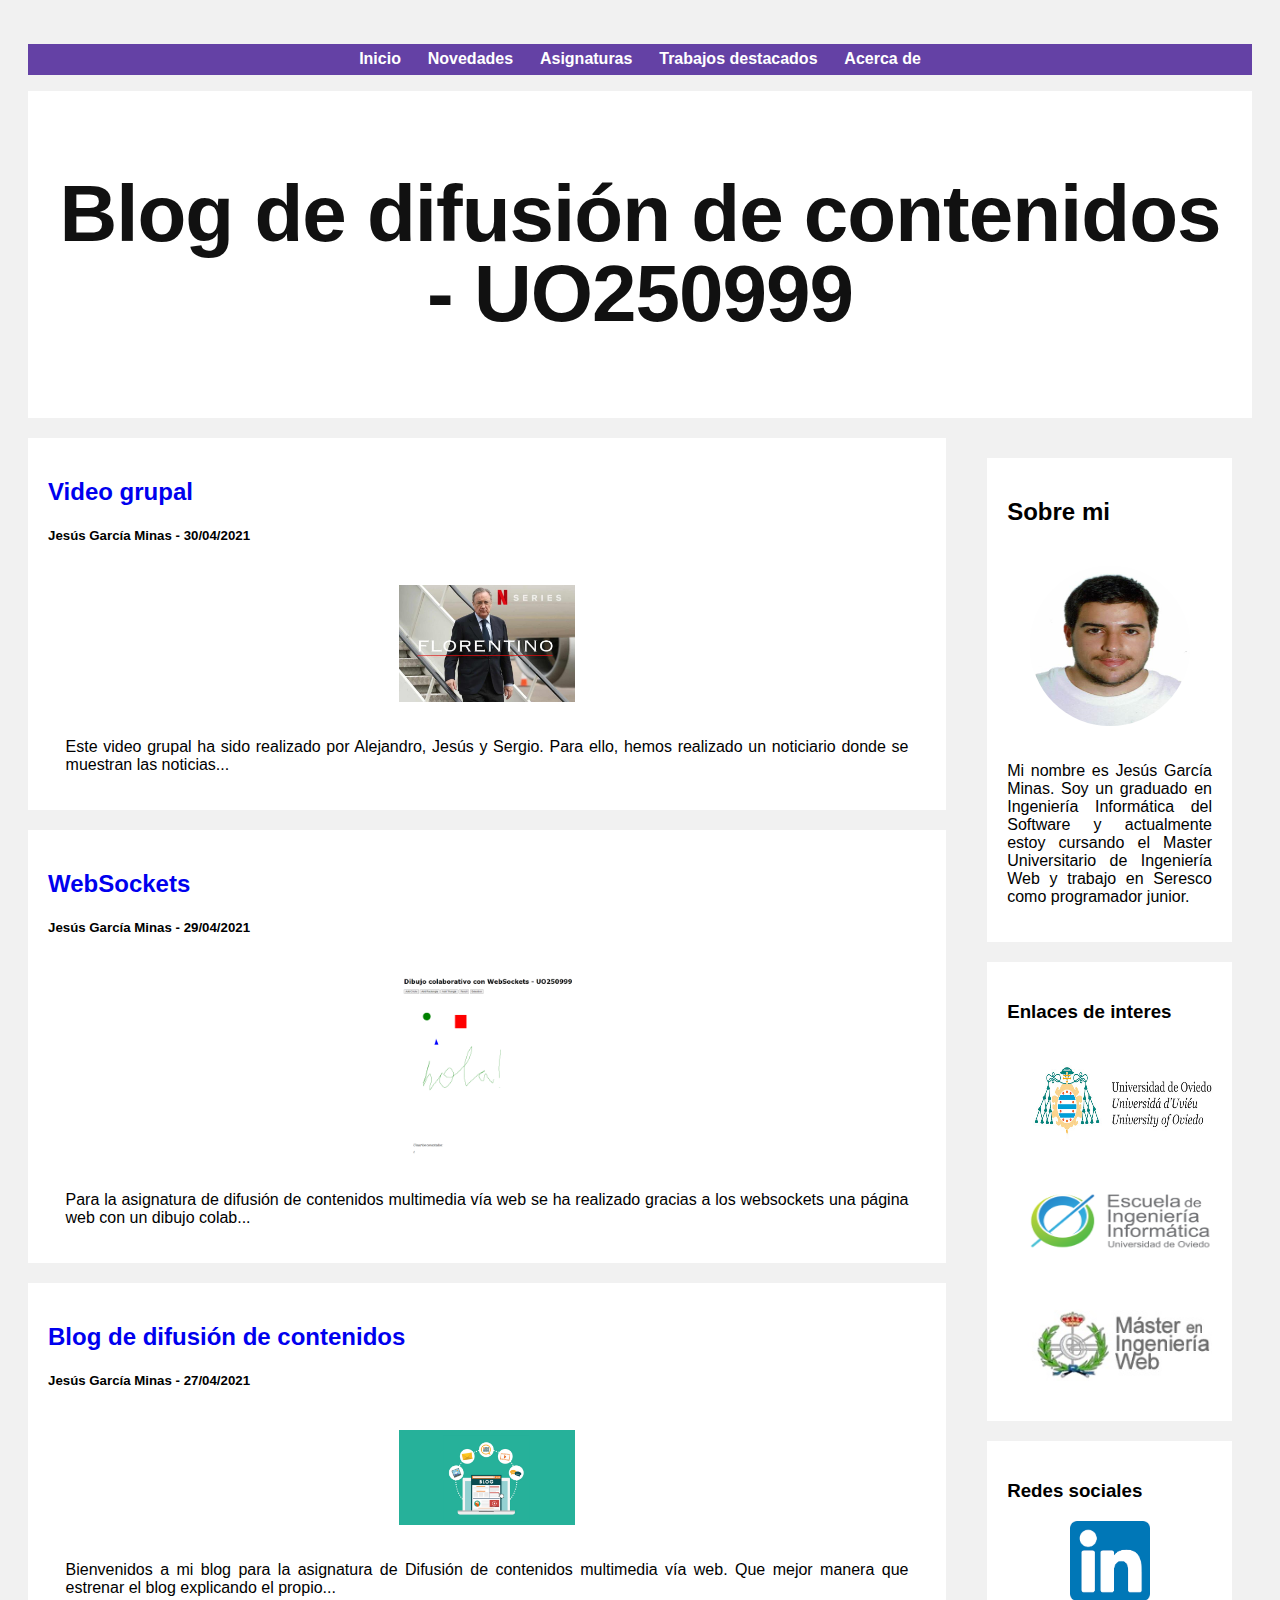
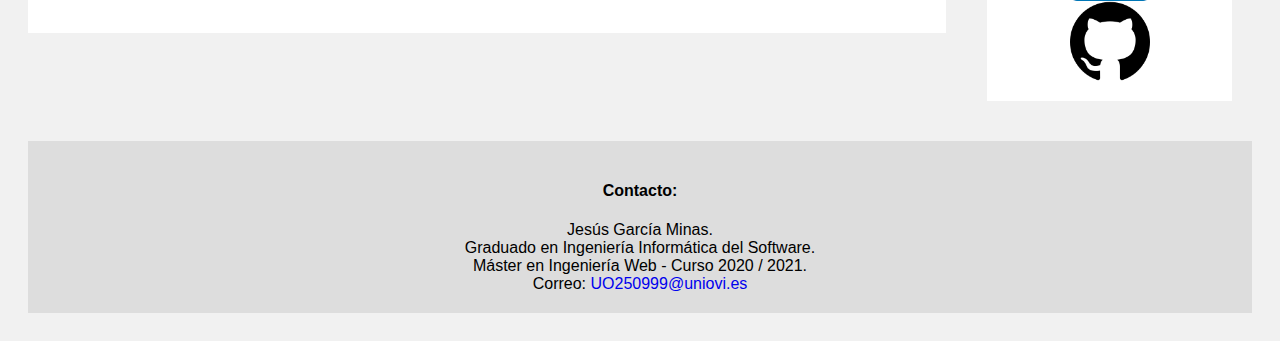
<file: index.html>
<!DOCTYPE html>
<html lang="es">

<head>
    <meta charset="utf-8">
    <title>BLOG - UO250999</title>
    <link rel="stylesheet" href="css/general.css">
</head>

<body>
    <header>
        <nav>
            <ul>
                <li><a href="#">Inicio</a></li>
                <li><a href="#">Novedades</a></li>
                <li><a href="#">Asignaturas</a></li>
                <li><a href="#">Trabajos destacados</a></li>
                <li><a href="#">Acerca de</a></li>
            </ul>
        </nav>
    </header>

    <div class="header">
        <h1>Blog de difusión de contenidos - UO250999</h1>
    </div>

    <div class="row">
        <div class="columnaprincipal">
            <div class="card">
                <h2><a href="video.html">Video grupal</a></h2>
                <h5>Jesús García Minas - 30/04/2021</h5>
                <div class="fotoArticulo"><img class="imgarticulo" alt="video" src="img/florentino.jpg" /></div>
                <div class="introduccion">
                    <p>Este video grupal ha sido realizado por Alejandro, Jesús y Sergio. Para ello, hemos realizado un noticiario donde se muestran las noticias...</p>
                </div>
            </div>
            <div class="card">
                <h2><a href="websockets.html">WebSockets</a></h2>
                <h5>Jesús García Minas - 29/04/2021</h5>
                <div class="fotoArticulo"><img class="imgarticulo" alt="websockets" src="img/websockets.png" /></div>
                <div class="introduccion">
                    <p>Para la asignatura de difusión de contenidos multimedia vía web se ha realizado gracias a los websockets una página web con un dibujo colab...</p>
                </div>
            </div>
            <div class="card">
                <h2><a href="blog.html">Blog de difusión de contenidos</a></h2>
                <h5>Jesús García Minas - 27/04/2021</h5>
                <div class="fotoArticulo"><img class="imgarticulo" alt="blog" src="img/blog.png" /></div>
                <div class="introduccion">
                    <p>Bienvenidos a mi blog para la asignatura de Difusión de contenidos multimedia vía web. Que mejor manera que estrenar el blog explicando el propio...</p>
                </div>
            </div>
        </div>
        <div class="columnasecundaria">
            <div class="card">
                <h2>Sobre mi</h2>
                <img class="fotoPerfil" alt="Jesus" src="img/fotoPerfil.png" />
                <p>Mi nombre es Jesús García Minas. Soy un graduado en Ingeniería Informática del Software y actualmente estoy cursando el Master Universitario de Ingeniería Web y trabajo en Seresco como programador junior.</p>
            </div>
            <div class="card">
                <h3>Enlaces de interes</h3>
                <a href="https://www.uniovi.es/" title="Uniovi"><img class="imageninteres" alt="Uniovi" src="img/uniovi.png" /></a>
                <a href="https://ingenieriainformatica.uniovi.es/" title="Escuela de ingeniería informática"><img class="imageninteres" alt="Escuela" src="img/escuela.png" /></a>
                <a href="https://miw.uniovi.es/" title="MIW"><img class="imageninteres" alt="miw" src="img/miw.png" /></a>
            </div>
            <div class="card">
                <h3>Redes sociales</h3>
                <a href="https://www.linkedin.com/in/jes%C3%BAs-garc%C3%ADa-minas-310a52138/" title="Linkedin"><img class="footerimg" alt="Linkedin" src="img/linkedin.png" /></a>
                <a href="https://github.com/JesusGarciaMinas" title="GitHub"><img class="footerimg" alt="GitHub" src="img/github.png" /></a>
            </div>
        </div>
    </div>

    <div class="footer">
        <section>
            <h4>Contacto:</h4>
            Jesús García Minas.<br /> Graduado en Ingeniería Informática del Software.<br /> Máster en Ingeniería Web - Curso 2020 / 2021.<br /> Correo: <a href="mailto:UO250999@uniovi.es"> UO250999@uniovi.es</a>
        </section>
    </div>
</body>

</html>
</file>
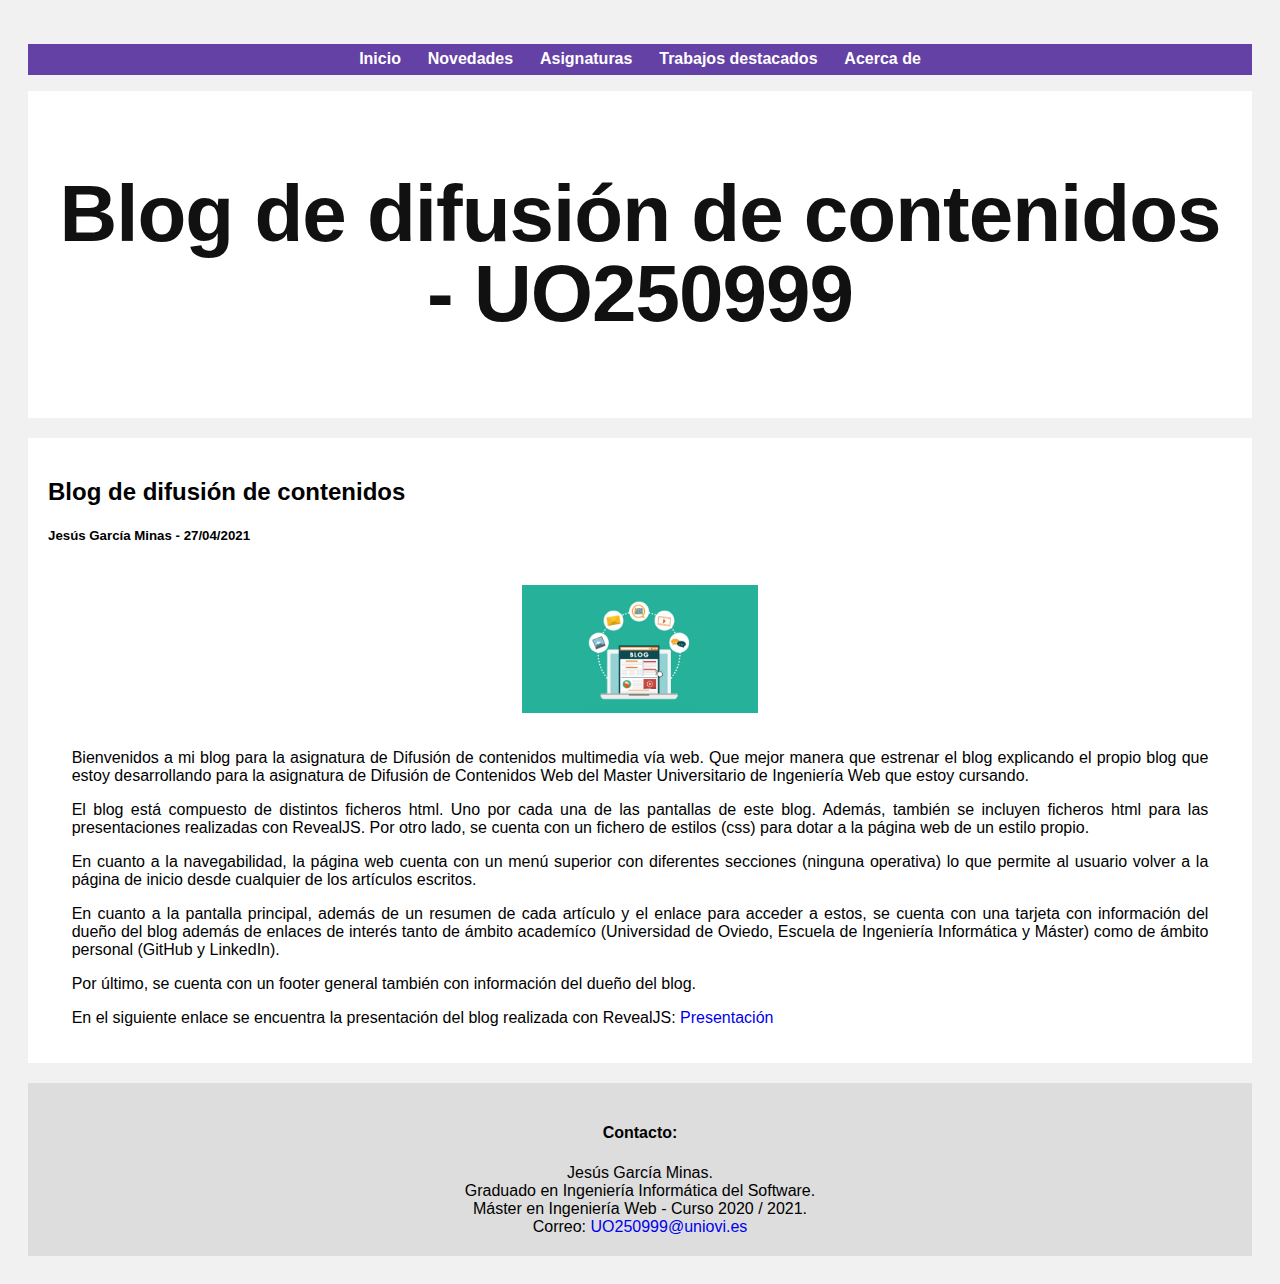
<file: blog.html>
<!DOCTYPE html>
<html lang="es">

<head>
    <meta charset="utf-8">
    <title>BLOG - UO250999</title>
    <link rel="stylesheet" href="css/general.css">
</head>

<body>
    <header>
        <nav>
            <ul>
                <li><a href="index.html">Inicio</a></li>
                <li><a href="#">Novedades</a></li>
                <li><a href="#">Asignaturas</a></li>
                <li><a href="#">Trabajos destacados</a></li>
                <li><a href="#">Acerca de</a></li>
            </ul>
        </nav>
    </header>

    <div class="header">
        <h1>Blog de difusión de contenidos - UO250999</h1>
    </div>

    <div class="row">
        <div class="card">
            <h2>Blog de difusión de contenidos</h2>
            <h5>Jesús García Minas - 27/04/2021</h5>
            <div class="fotoArticulo"><img class="imgarticulo" alt="blog" src="img/blog.png" /></div>
            <div class="introduccion">
                <p>Bienvenidos a mi blog para la asignatura de Difusión de contenidos multimedia vía web. Que mejor manera que estrenar el blog explicando el propio blog que estoy desarrollando para la asignatura de Difusión de Contenidos Web del Master
                    Universitario de Ingeniería Web que estoy cursando.</p>
                <p>El blog está compuesto de distintos ficheros html. Uno por cada una de las pantallas de este blog. Además, también se incluyen ficheros html para las presentaciones realizadas con RevealJS. Por otro lado, se cuenta con un fichero de estilos
                    (css) para dotar a la página web de un estilo propio.</p>
                <p>En cuanto a la navegabilidad, la página web cuenta con un menú superior con diferentes secciones (ninguna operativa) lo que permite al usuario volver a la página de inicio desde cualquier de los artículos escritos.</p>
                <p>En cuanto a la pantalla principal, además de un resumen de cada artículo y el enlace para acceder a estos, se cuenta con una tarjeta con información del dueño del blog además de enlaces de interés tanto de ámbito academíco (Universidad
                    de Oviedo, Escuela de Ingeniería Informática y Máster) como de ámbito personal (GitHub y LinkedIn).</p>
                <p>Por último, se cuenta con un footer general también con información del dueño del blog.</p>
                <p>En el siguiente enlace se encuentra la presentación del blog realizada con RevealJS: <a href="revealjs/blog.html">Presentación</a></p>
            </div>
        </div>
    </div>
    </div>

    <div class="footer">
        <section>
            <h4>Contacto:</h4>
            Jesús García Minas.<br /> Graduado en Ingeniería Informática del Software.<br /> Máster en Ingeniería Web - Curso 2020 / 2021.<br /> Correo: <a href="mailto:UO250999@uniovi.es"> UO250999@uniovi.es</a>
        </section>
    </div>
</body>

</html>
</file>
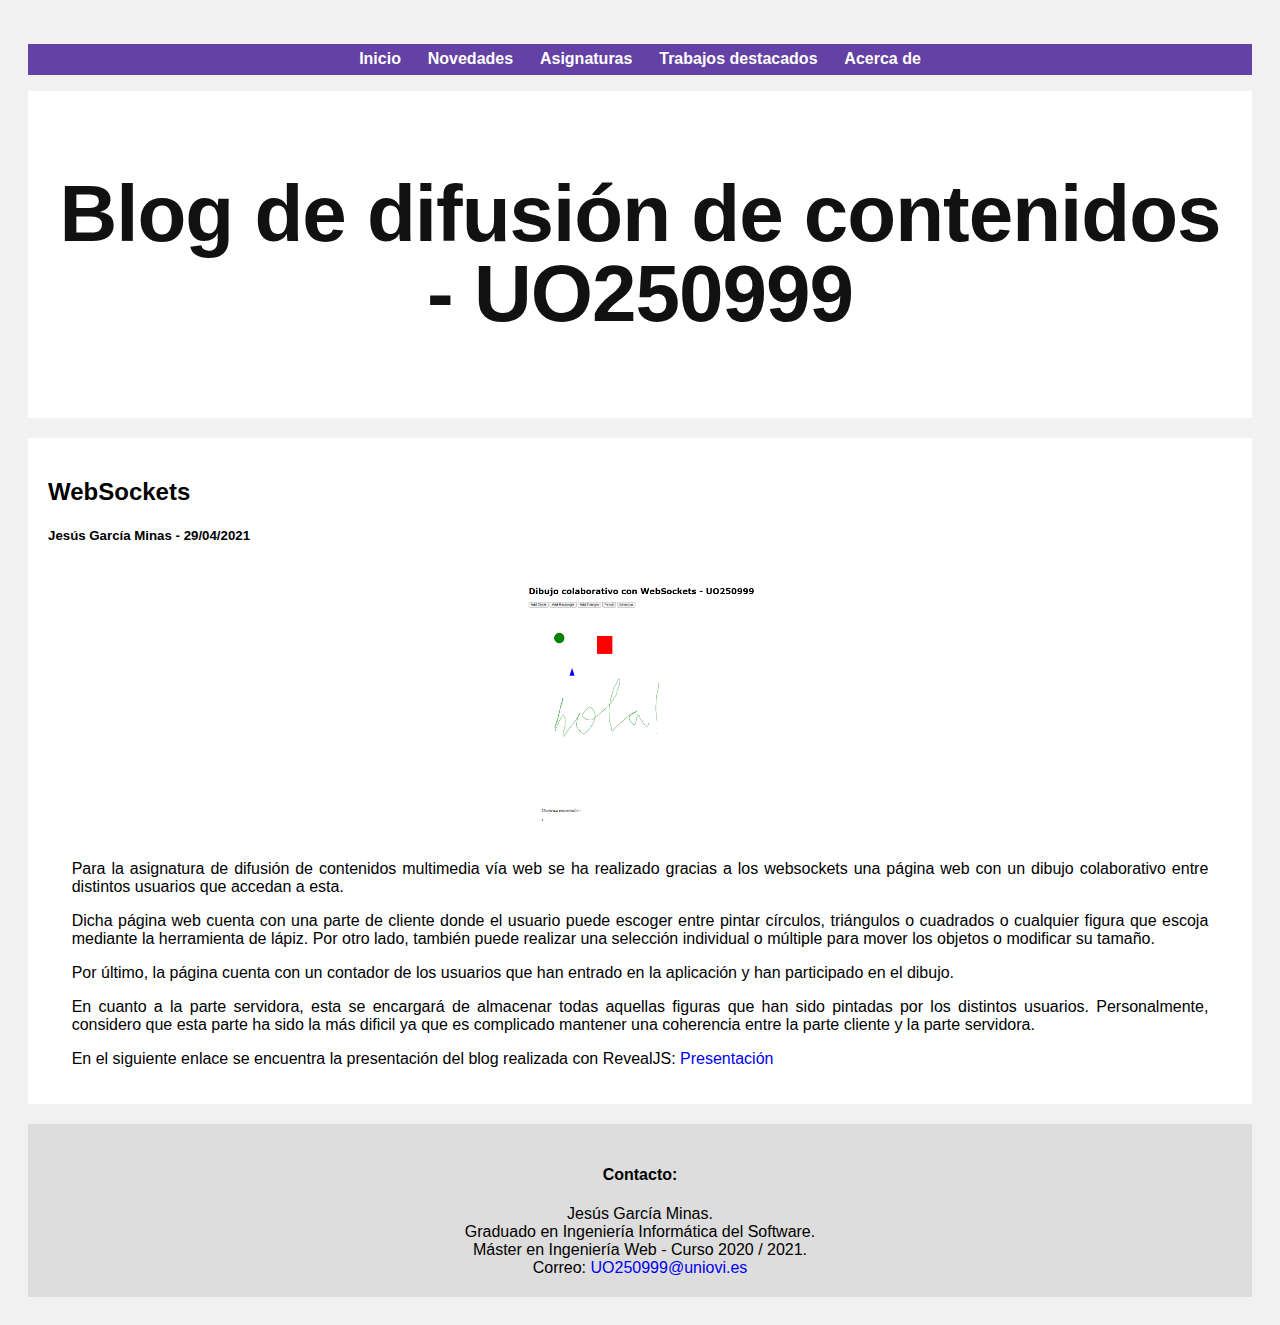
<file: websockets.html>
<!DOCTYPE html>
<html lang="es">

<head>
    <meta charset="utf-8">
    <title>BLOG - UO250999</title>
    <link rel="stylesheet" href="css/general.css">
</head>

<body>
    <header>
        <nav>
            <ul>
                <li><a href="index.html">Inicio</a></li>
                <li><a href="#">Novedades</a></li>
                <li><a href="#">Asignaturas</a></li>
                <li><a href="#">Trabajos destacados</a></li>
                <li><a href="#">Acerca de</a></li>
            </ul>
        </nav>
    </header>

    <div class="header">
        <h1>Blog de difusión de contenidos - UO250999</h1>
    </div>

    <div class="row">
        <div class="card">
            <h2>WebSockets</h2>
            <h5>Jesús García Minas - 29/04/2021</h5>
            <div class="fotoArticulo"><img class="imgarticulo" alt="blog" src="img/websockets.png" /></div>
            <div class="introduccion">
                <p>Para la asignatura de difusión de contenidos multimedia vía web se ha realizado gracias a los websockets una página web con un dibujo colaborativo entre distintos usuarios que accedan a esta.</p>
                <p>Dicha página web cuenta con una parte de cliente donde el usuario puede escoger entre pintar círculos, triángulos o cuadrados o cualquier figura que escoja mediante la herramienta de lápiz. Por otro lado, también puede realizar una selección
                    individual o múltiple para mover los objetos o modificar su tamaño.</p>
                <p>Por último, la página cuenta con un contador de los usuarios que han entrado en la aplicación y han participado en el dibujo.</p>
                <p>En cuanto a la parte servidora, esta se encargará de almacenar todas aquellas figuras que han sido pintadas por los distintos usuarios. Personalmente, considero que esta parte ha sido la más dificil ya que es complicado mantener una coherencia
                    entre la parte cliente y la parte servidora.</p>
                <p>En el siguiente enlace se encuentra la presentación del blog realizada con RevealJS: <a href="revealjs/websockets.html">Presentación</a></p>
            </div>
        </div>
    </div>
    </div>

    <div class="footer">
        <section>
            <h4>Contacto:</h4>
            Jesús García Minas.<br /> Graduado en Ingeniería Informática del Software.<br /> Máster en Ingeniería Web - Curso 2020 / 2021.<br /> Correo: <a href="mailto:UO250999@uniovi.es"> UO250999@uniovi.es</a>
        </section>
    </div>
</body>

</html>
</file>
<file: css/general.css>
nav>ul {
    background-color: #6441a5;
    list-style: none;
    padding: 0;
    text-align: center;
}

body {
    background-color: #737373;
}

nav li {
    color: white;
    font-size: 100%;
    display: inline-block;
}

nav a {
    display: block;
    font-family: "Noto Sans", sans-serif;
    color: white;
    font-weight: 800;
    padding: 0.4em 0.7em;
}

a:link {
    text-decoration: none;
}

nav a:hover {
    background-color: black;
    color: wheat;
}

body {
    font-family: Arial;
    padding: 20px;
    background: #f1f1f1;
}

.header {
    padding: 30px;
    font-size: 40px;
    text-align: center;
    background: white;
}

.card {
    background-color: white;
    padding: 20px;
    margin-top: 20px;
}

.row:after {
    content: "";
    display: table;
    clear: both;
}

.footer {
    padding: 20px;
    text-align: center;
    background: #ddd;
    margin-top: 20px;
}

.footerimg {
    width: 5em;
    height: 5em;
    display: block;
    margin-left: auto;
    margin-right: auto;
}

h1 {
    color: #111;
    font-family: 'Helvetica Neue', sans-serif;
    font-weight: bold;
    letter-spacing: -1px;
    line-height: 1;
    text-align: center;
}

.columnaprincipal {
    float: left;
    width: 75%;
}

.columnasecundaria {
    float: right;
    width: 20%;
    padding: 20px;
}

.imgarticulo {
    width: 20%;
    height: 10%;
    padding: 20px;
    display: block;
    margin-left: auto;
    margin-right: auto;
}

.fotoarticulo {
    display: flex;
    justify-content: left;
    align-items: center;
}

.introduccion {
    margin-left: 2%;
    margin-right: 2%;
}

.fotoPerfil {
    width: 10em;
    height: 10em;
    padding: 20px;
    border-radius: 50%;
    display: block;
    margin-left: auto;
    margin-right: auto;
}

.imageninteres {
    width: 12em;
    height: 5em;
    padding: 20px;
    display: block;
    margin-left: auto;
    margin-right: auto;
}

p {
    text-align: justify;
    text-justify: inter-word;
}

video {
    margin-left: auto;
    margin-right: auto;
    display: block;
    height: 25%;
    width: 25%;
}

audio {
    margin: 0 auto;
    display: block;
}
</file>
